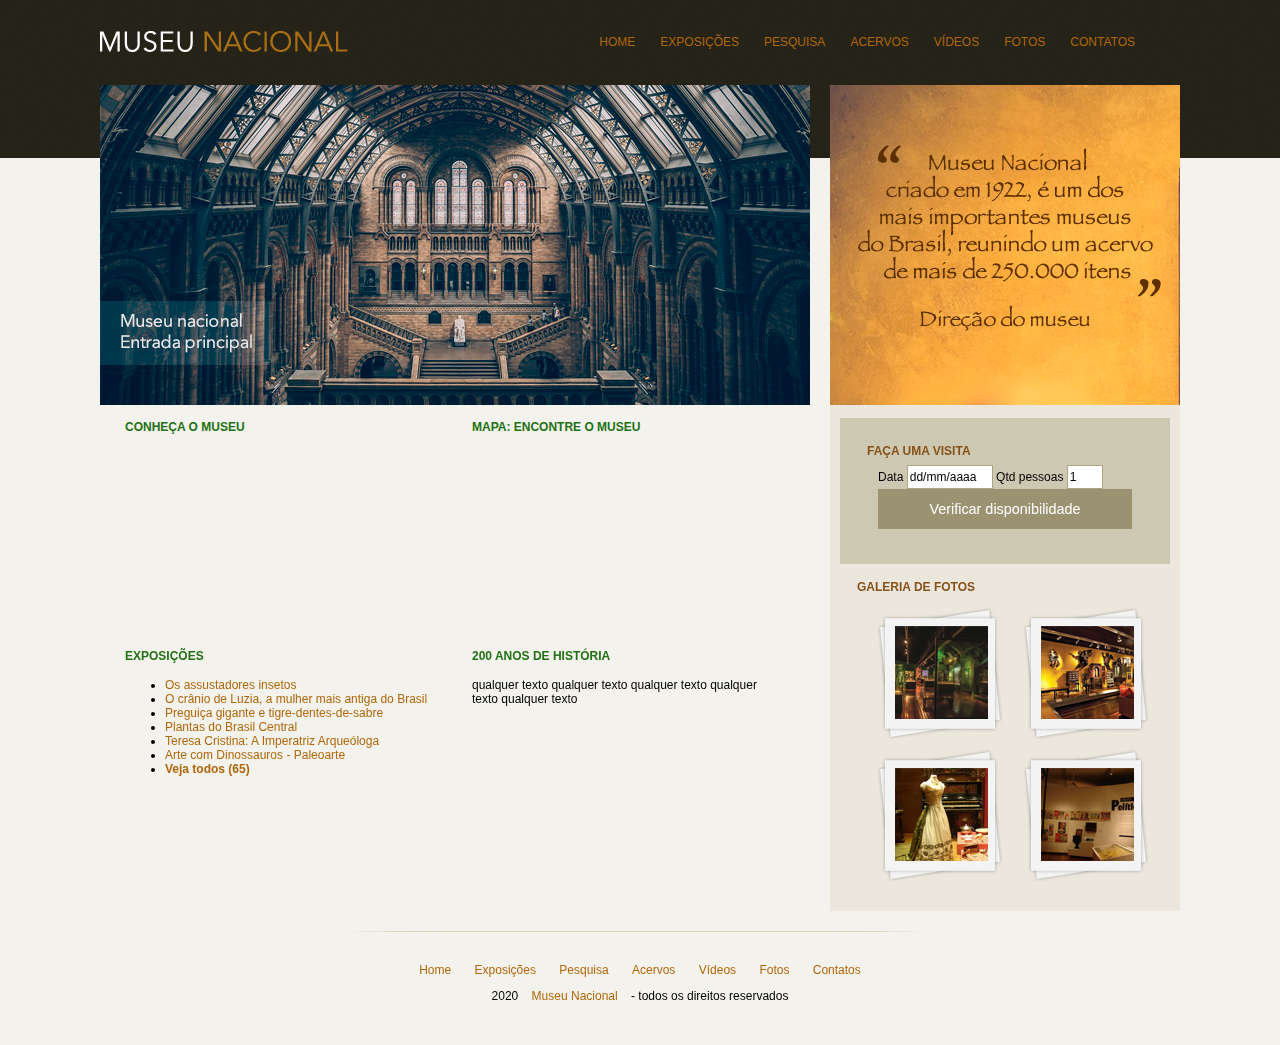
<file: MuseuNacional/index.html>
<!DOCTYPE html>
<html>
    <head>
        <title>Museu Nacional</title>
        <meta charset="utf-8">

        <!--Normalize CSS-->
        <link rel="stylesheet" href="css/normalize.css" type="text/css">
        <!--CSS-->
        <link rel="stylesheet" href="css/style.css" type="text/css">

        <!--[if lt IE 9]>
            <script src="https://cdnjs.cloudfare.com/ajax/libs/html5shiv/3.7/html5shiv-printshiv.min.js"></script>
        <![endif]-->    

    </head>

    <body>
        <div id="container"><!--Início Container-->
            
            <header id="cabecalho">
                <div id="logo">
                    <h1><a href="">Museu Nacional</a></h1>
                </div>

                <nav><!--Inicio Nav-->
                    <ul>
                        <li><a href="#">Home</a></li>
                        <li><a href="#">Exposições</a></li>
                        <li><a href="#">Pesquisa</a></li>
                        <li><a href="#">Acervos</a></li>
                        <li><a href="#">Vídeos</a></li>
                        <li><a href="#">Fotos</a></li>
                        <li><a href="#">Contatos</a></li>
                    </ul>
                </nav><!--/Fim Nav-->
            </header>

            <div id="principal"><!--Inicio Principal-->
                <div id="conteudo">
                    <section id="capa">
                        <img src="img/museu.png">
                    </section>

                    <section id="postagens">
                        <article id="video">
                            <h3>Conheça o museu</h3>

                            <iframe width="310" height="170" src="https://
                            www.youtube.com.br/embed/RGUYb-hivrc" frameborder="0"
                            allow="autoplay; encrypted-media" allowfullscreen></iframe>

                        </article>

                        <article id="mapa">
                            <h3>Mapa: encontre o museu</h3>

                            <iframe width="310" height="170" src="https://
                            www.youtube.com.br/embed/RGUYb-hivrc" frameborder="0"
                            allow="autoplay; encrypted-media" style="border: 0;" allowfullscreen></iframe>
                            
                        </article>

                        <article id="exposicoes">
                            <h3>Exposições</h3>
                                <ul>
                                    <li><a href="#">Os assustadores insetos</a></li>
                                    <li><a href="#">O crânio de Luzia, a mulher mais antiga do Brasil</a></li>
                                    <li><a href="#">Preguiça gigante e tigre-dentes-de-sabre</a></li>
                                    <li><a href="#">Plantas do Brasil Central</a></li>
                                    <li><a href="#">Teresa Cristina: A Imperatriz Arqueóloga</a></li>
                                    <li><a href="#">Arte com Dinossauros - Paleoarte</a></li>
                                    <li><a href="#"><strong>Veja todos (65)</strong></a></li>
                                </ul>
                        </article>

                        <article id="historia">
                            <h3>200 anos de história</h3>
                            <p>
                                qualquer texto 
                                qualquer texto 
                                qualquer texto 
                                qualquer texto 
                                qualquer texto 

                            </p>
                            <a href="#"></a>
                        </article>

                    </section>
                </div>

                <aside><!--Inicio Lateral-->
                    <section id="depoimento">
                        <img src="img/depoimento.png">
                    </section>

                    <section id="visita">
                        <h4>Faça uma visita</h4>
                        <form action="">
                            <fieldset>
                                <legend>Selecione uma data:</legend>
                                <label for="data">Data</label>
                                <input class="campo" type="text" id="data" value="dd/mm/aaaa">

                                <label for="qtd">Qtd pessoas</label>
                                <input class="campo" style="width: 30px;" type="text" id="qtd" value="1">

                                <input class="botao" type="submit" value="Verificar disponibilidade">
                            </fieldset>
                        </form>
                    </section>

                    <section id="galeria"><!--Inicio Galeria-->
                        <h4>Galeria de fotos</h4>
                        <a href="">
                            <img src="img/imagem1.jpg" height="93" width="93" alt="">
                        </a>
                        <a href="">
                            <img src="img/imagem2.jpg" height="93" width="93" alt="">
                        </a>
                        <a href="">
                            <img src="img/imagem3.jpg" height="93" width="93" alt="">
                        </a>
                        <a href="">
                            <img src="img/imagem4.jpg" height="93" width="93" alt="">
                        </a>
                    </section><!--/Fim Galeria-->
                </aside><!--Fim Lateral-->

                <footer><!--Início Rodapé-->
                        <p>
                            <a href="#">Home</a>
                            <a href="#">Exposições</a>
                            <a href="#">Pesquisa</a>
                            <a href="#">Acervos</a>
                            <a href="#">Vídeos</a>
                            <a href="#">Fotos</a>
                            <a href="#">Contatos</a>
                        </p>
                                                    
                        <p>
                            2020 <a href="">Museu Nacional</a> - todos os direitos reservados
                        </p>
                </footer><!--Fim Rodapé-->

            </div><!--/Fim Principal-->

        </div><!--/Fim Container-->    
    </body>

</html>
</file>
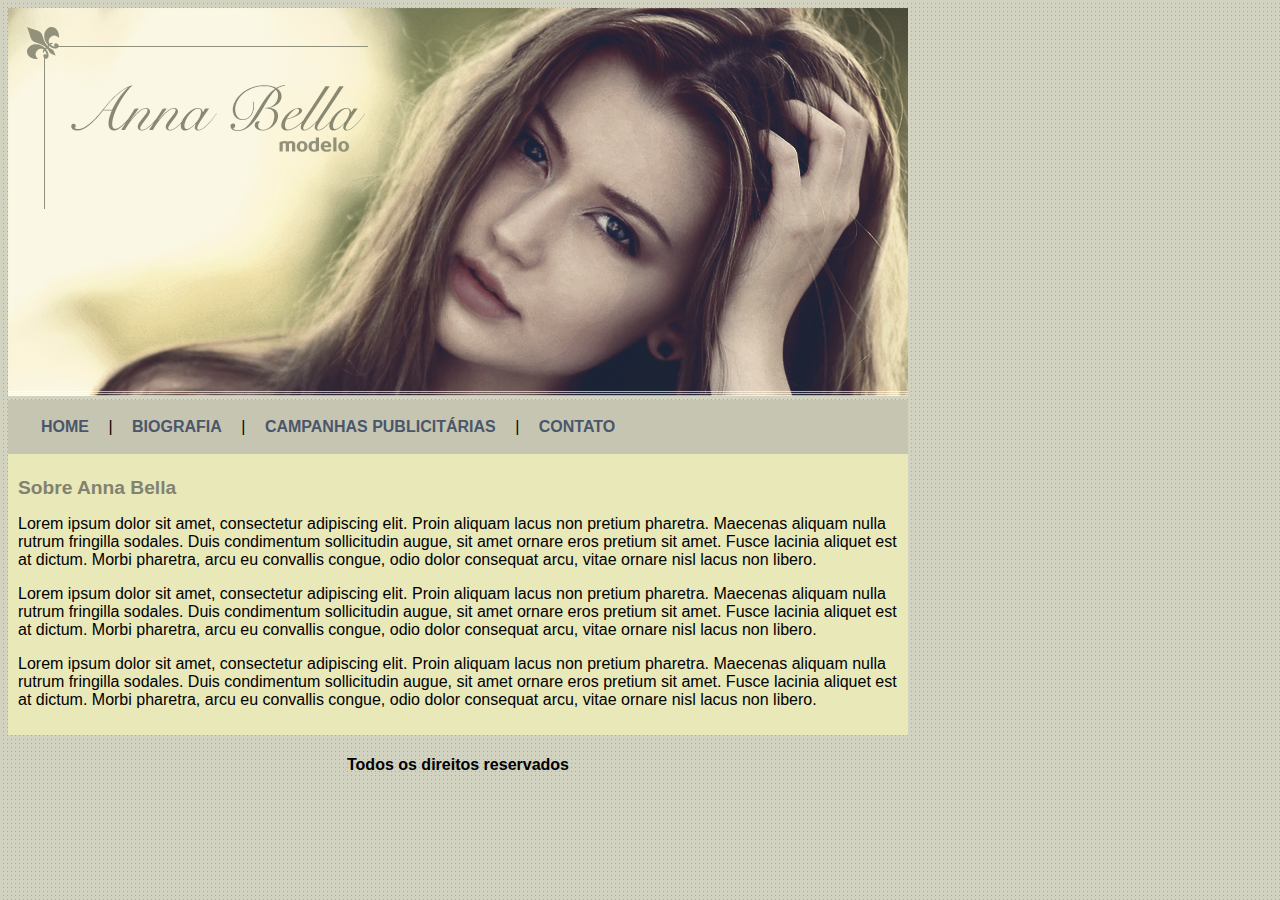
<file: ProjetoAnabella/index.html>
<!DOCTYPE html>
<html>
	<head>
		<title>Anna Bella Oficial</title>
		<meta charset="utf-8">

		<link rel="stylesheet" type="text/css" href="estilo.css">
		
	</head>

	<body>

		<div id="principal">
			
			<img src="imagens/capa.png">

			<div id="menu">
				
				<a href="index.html">HOME</a> | 
				<a href="biografia.html">BIOGRAFIA</a> | 
				<a href="campanhas-publicitarias.html">CAMPANHAS PUBLICITÁRIAS</a> | 
				<a href="contato.html">CONTATO</a> 

			</div>

			<div id="conteudo"><!-- inicio conteudo -->
				
				<h1>Sobre Anna Bella</h1>
				<p>
					Lorem ipsum dolor sit amet, consectetur adipiscing elit. Proin aliquam lacus non pretium pharetra. Maecenas aliquam nulla rutrum fringilla sodales. Duis condimentum sollicitudin augue, sit amet ornare eros pretium sit amet. Fusce lacinia aliquet est at dictum. Morbi pharetra, arcu eu convallis congue, odio dolor consequat arcu, vitae ornare nisl lacus non libero.
				</p>

				<p>
					Lorem ipsum dolor sit amet, consectetur adipiscing elit. Proin aliquam lacus non pretium pharetra. Maecenas aliquam nulla rutrum fringilla sodales. Duis condimentum sollicitudin augue, sit amet ornare eros pretium sit amet. Fusce lacinia aliquet est at dictum. Morbi pharetra, arcu eu convallis congue, odio dolor consequat arcu, vitae ornare nisl lacus non libero.
				</p>

				<p>
					Lorem ipsum dolor sit amet, consectetur adipiscing elit. Proin aliquam lacus non pretium pharetra. Maecenas aliquam nulla rutrum fringilla sodales. Duis condimentum sollicitudin augue, sit amet ornare eros pretium sit amet. Fusce lacinia aliquet est at dictum. Morbi pharetra, arcu eu convallis congue, odio dolor consequat arcu, vitae ornare nisl lacus non libero.
				</p>

			</div><!-- fim conteudo -->

			<div id="rodape">
				<h4>Todos os direitos reservados</h4>
			</div>

		</div>

	</body>

</html>
</file>
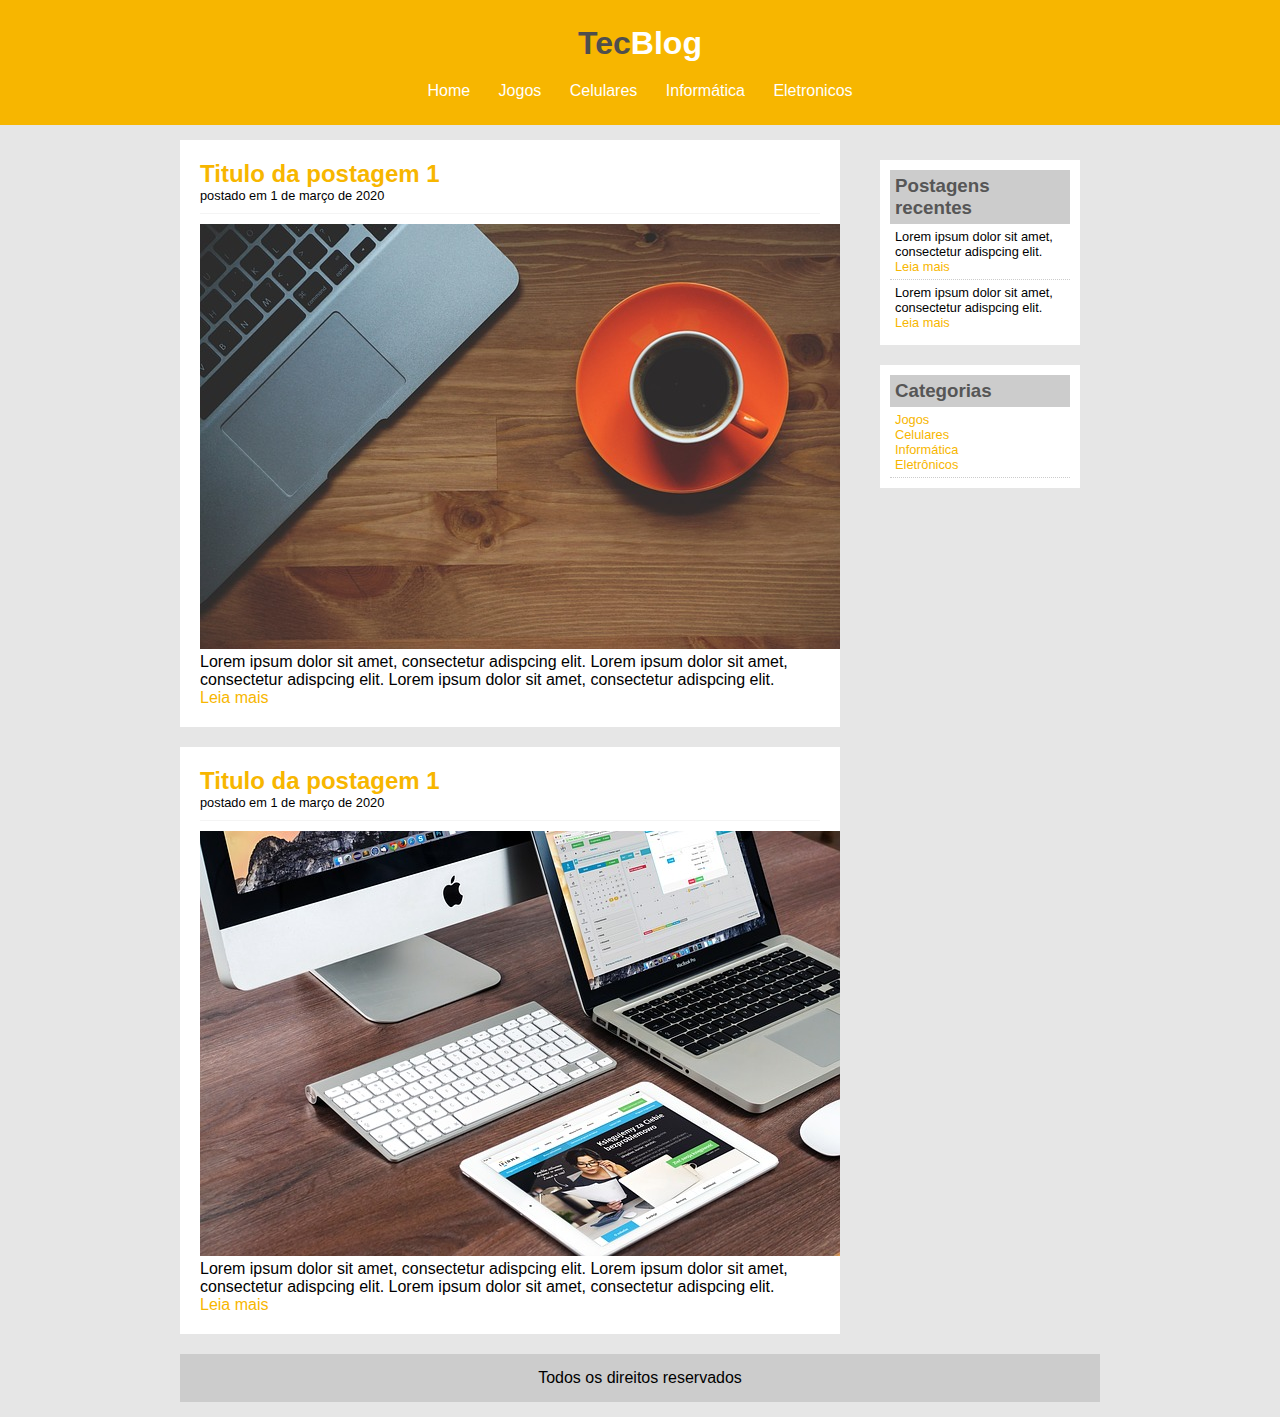
<file: ProjetoTecBlog/index.html>
<!DOCTYPE html>
<html>
    <head>
        <title>TEC BLOG</title>
        <meta charset="utf-8">
        <link rel="stylesheet" type="text/css" href="css/style.css">
    </head>

    <body>
        <div id="area-cabecalho">
            <div id="area-logo">
                <h1>Tec<span class="branco">Blog</span></h1>
            </div>

            <div id="area-menu">
                <a href="index.html">Home</a>
                <a href="jogos.html">Jogos</a>
                <a href="celulares.html">Celulares</a>
                <a href="innformatica.html">Informática</a>
                <a href="eletronicos.html">Eletronicos</a>
            </div>
        </div>

        <div id="area-principal">
            <div id="area-postagens">
                <div class="postagem"><!--Inicia postagem-->
                    <h2>Titulo da postagem 1</h2>
                    <span class="data-postagem">postado em 1 de março de 2020</span>
                    <img src="Imagens/imagem1.jpg">
                    <p>
                        Lorem ipsum dolor sit amet, 
                        consectetur adispcing elit.
                        Lorem ipsum dolor sit amet, 
                        consectetur adispcing elit.
                        Lorem ipsum dolor sit amet, 
                        consectetur adispcing elit.
                    </p>
                    <a href="#">Leia mais</a>
                </div><!--Termina postagem-->
            </div>
            
            <div id="area-lateral">
                <div class="conteudo-lateral">
                    <h3>Postagens recentes</h3>
                    <div class="postagem-lateral">
                        <p> Lorem ipsum dolor sit amet, 
                            consectetur adispcing elit.
                        </p>
                        <a href="">Leia mais</a>
                    </div>

                    <div class="postagem-lateral" style="border-bottom: none;">
                        <p> Lorem ipsum dolor sit amet, 
                            consectetur adispcing elit.
                        </p>
                        <a href="">Leia mais</a>
                    </div>
                </div>

                <div class="conteudo-lateral">
                    <h3>Categorias</h3>
                    <div class="postagem-lateral">
                        <a href="">Jogos</a><br>
                        <a href="">Celulares</a><br>
                        <a href="">Informática</a><br>
                        <a href="">Eletrônicos</a><br>
                    </div>
                </div>

                
            </div>


            <div id="area-postagens">
                <div class="postagem"><!--Inicia postagem-->
                    <h2>Titulo da postagem 1</h2>
                    <span class="data-postagem">postado em 1 de março de 2020</span>
                    <img src="Imagens/imagem2.jpg">
                    <p>
                        Lorem ipsum dolor sit amet, 
                        consectetur adispcing elit.
                        Lorem ipsum dolor sit amet, 
                        consectetur adispcing elit.
                        Lorem ipsum dolor sit amet, 
                        consectetur adispcing elit.
                    </p>
                    <a href="#">Leia mais</a>
                </div><!--Termina postagem-->
            </div>
            

            <div id="rodape">
                Todos os direitos reservados
            </div>
        </div>

        

    </body>
</html>
</file>
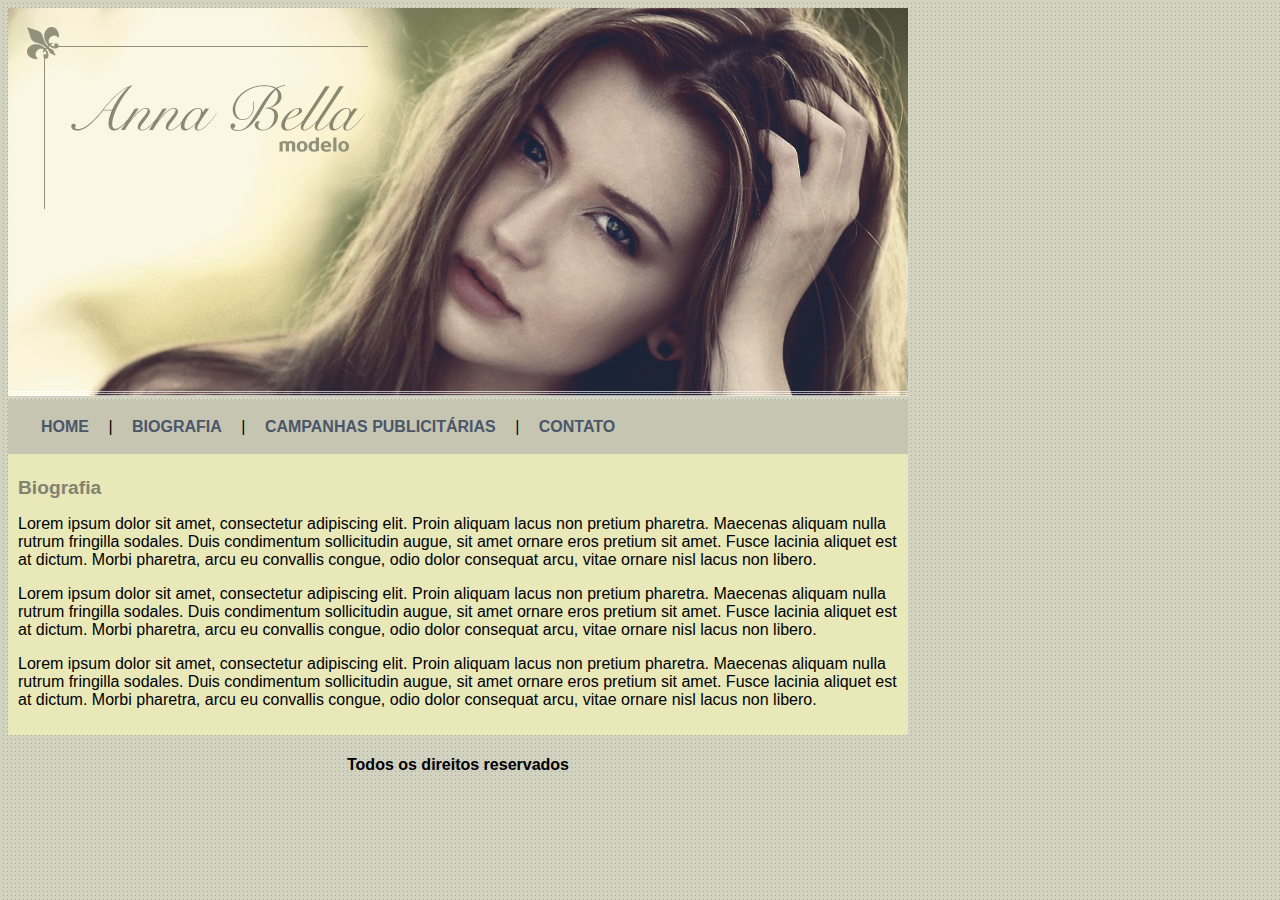
<file: ProjetoAnabella/biografia.html>
<!DOCTYPE html>
<html>
	<head>
		<title>Anna Bella Oficial</title>
		<meta charset="utf-8">

		<link rel="stylesheet" type="text/css" href="estilo.css">
		
	</head>

	<body>

		<div id="principal">
			
			<img src="imagens/capa.png">

			<div id="menu">
				
				<a href="index.html">HOME</a> | 
				<a href="biografia.html">BIOGRAFIA</a> | 
				<a href="campanhas-publicitarias.html">CAMPANHAS PUBLICITÁRIAS</a> | 
				<a href="contato.html">CONTATO</a> 

			</div>

			<div id="conteudo"><!-- inicio conteudo -->
				
				<h1>Biografia</h1>
				<p>
					Lorem ipsum dolor sit amet, consectetur adipiscing elit. Proin aliquam lacus non pretium pharetra. Maecenas aliquam nulla rutrum fringilla sodales. Duis condimentum sollicitudin augue, sit amet ornare eros pretium sit amet. Fusce lacinia aliquet est at dictum. Morbi pharetra, arcu eu convallis congue, odio dolor consequat arcu, vitae ornare nisl lacus non libero.
				</p>

				<p>
					Lorem ipsum dolor sit amet, consectetur adipiscing elit. Proin aliquam lacus non pretium pharetra. Maecenas aliquam nulla rutrum fringilla sodales. Duis condimentum sollicitudin augue, sit amet ornare eros pretium sit amet. Fusce lacinia aliquet est at dictum. Morbi pharetra, arcu eu convallis congue, odio dolor consequat arcu, vitae ornare nisl lacus non libero.
				</p>

				<p>
					Lorem ipsum dolor sit amet, consectetur adipiscing elit. Proin aliquam lacus non pretium pharetra. Maecenas aliquam nulla rutrum fringilla sodales. Duis condimentum sollicitudin augue, sit amet ornare eros pretium sit amet. Fusce lacinia aliquet est at dictum. Morbi pharetra, arcu eu convallis congue, odio dolor consequat arcu, vitae ornare nisl lacus non libero.
				</p>

			</div><!-- fim conteudo -->

			<div id="rodape">
				<h4 class="centralizar">Todos os direitos reservados</h4>
			</div>

		</div>

	</body>

</html>
</file>
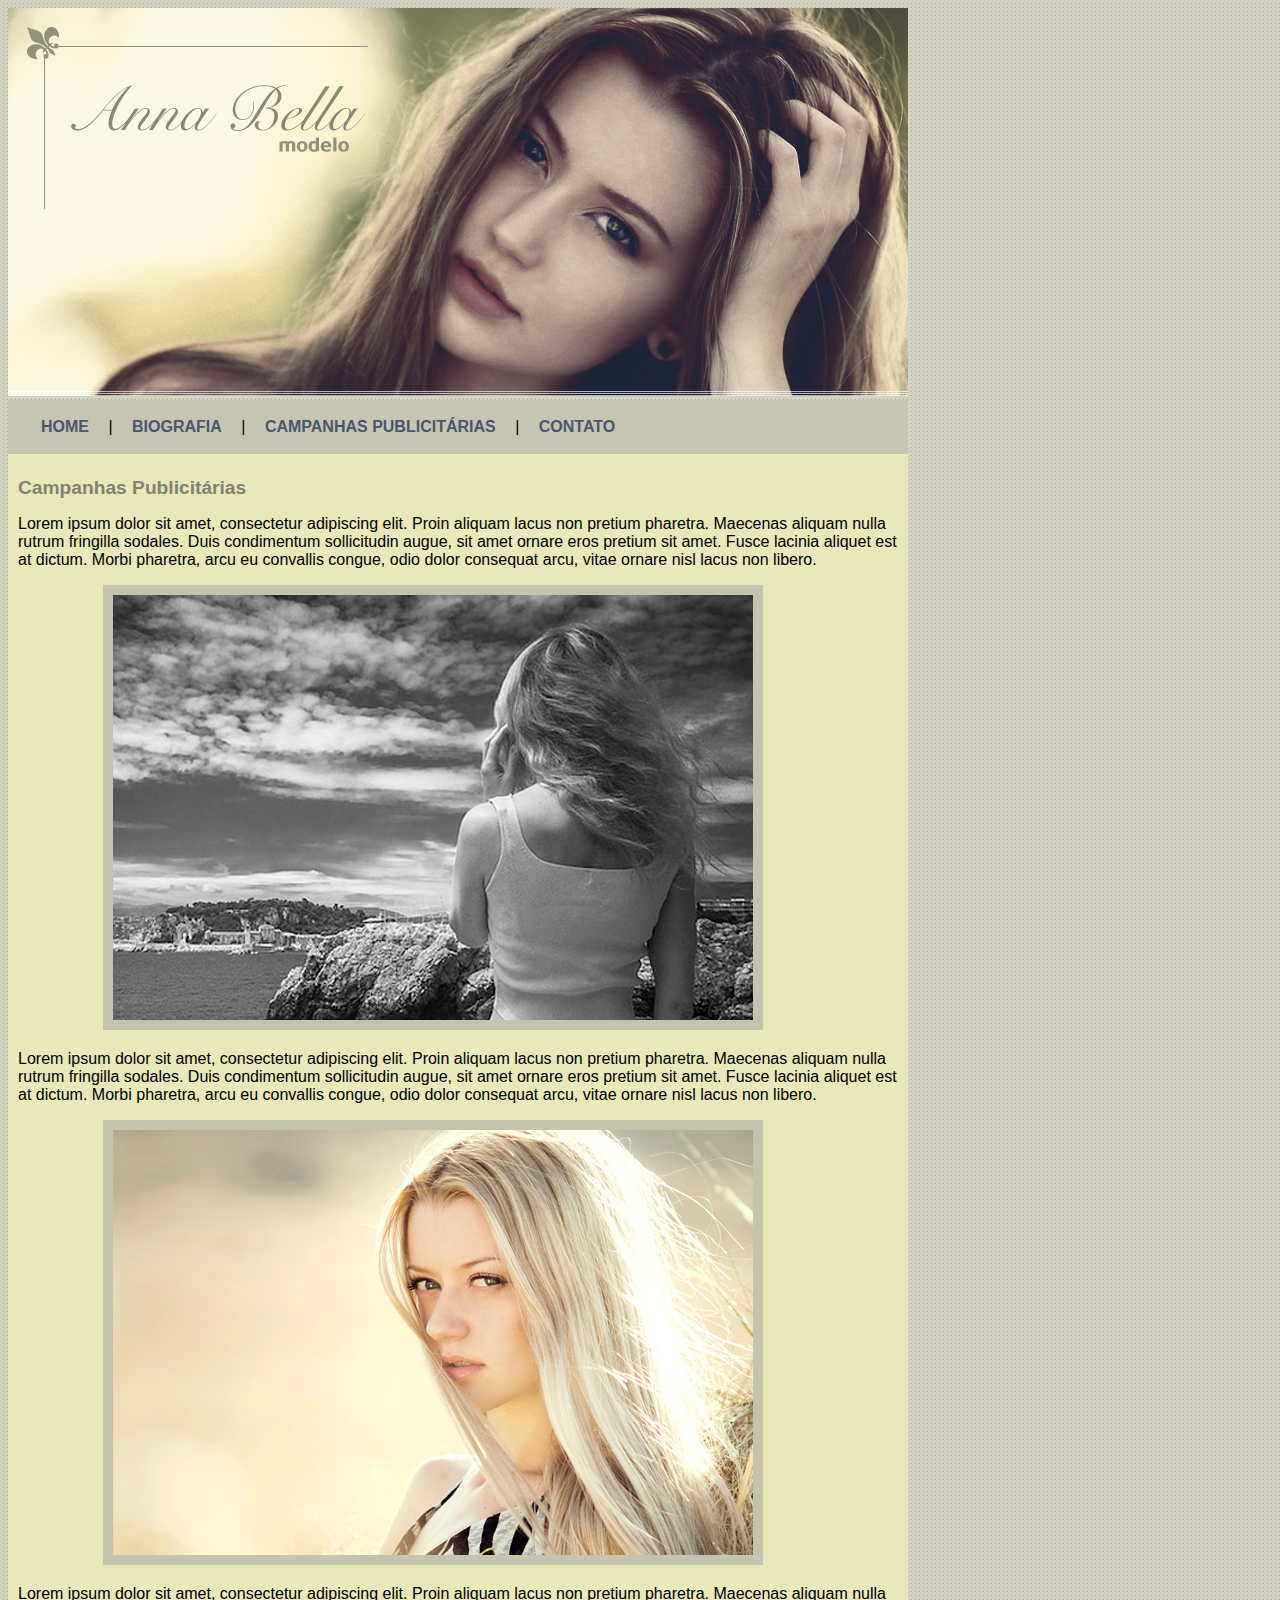
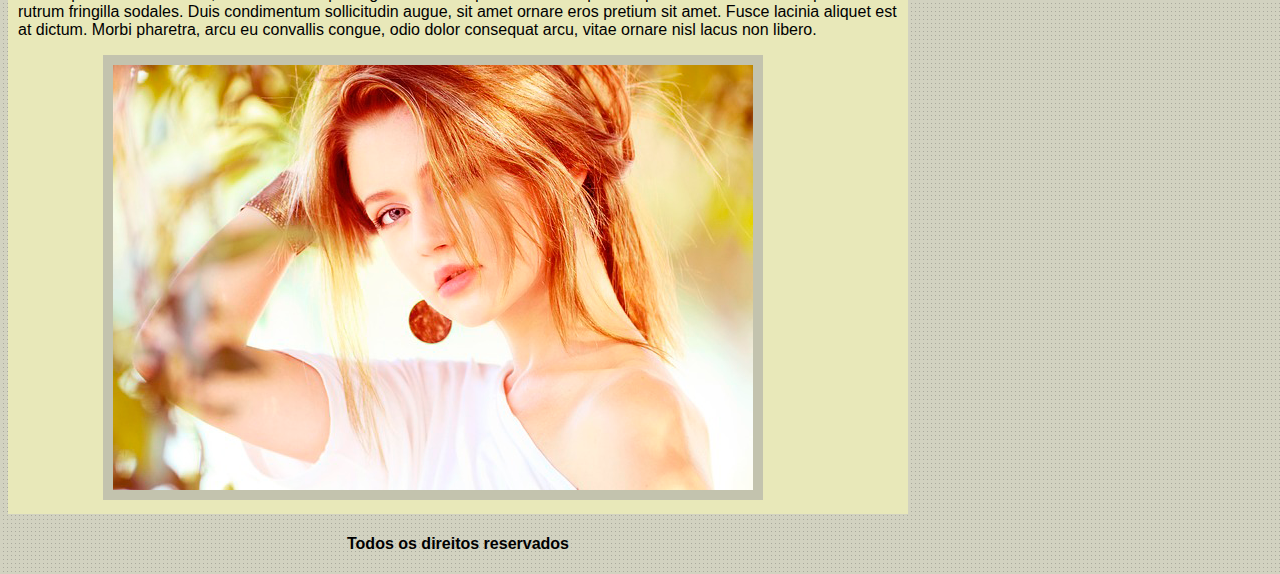
<file: ProjetoAnabella/campanhas-publicitarias.html>
<!DOCTYPE html>
<html>
	<head>
		<title>Anna Bella Oficial</title>
		<meta charset="utf-8">

		<link rel="stylesheet" type="text/css" href="estilo.css">
		
	</head>

	<body>

		<div id="principal">
			
			<img src="imagens/capa.png">

			<div id="menu">
				
				<a href="index.html">HOME</a> | 
				<a href="biografia.html">BIOGRAFIA</a> | 
				<a href="campanhas-publicitarias.html">CAMPANHAS PUBLICITÁRIAS</a> | 
				<a href="contato.html">CONTATO</a> 

			</div>

			<div id="conteudo"><!-- inicio conteudo -->
				
				<h1>Campanhas Publicitárias</h1>
				<p>
					Lorem ipsum dolor sit amet, consectetur adipiscing elit. Proin aliquam lacus non pretium pharetra. Maecenas aliquam nulla rutrum fringilla sodales. Duis condimentum sollicitudin augue, sit amet ornare eros pretium sit amet. Fusce lacinia aliquet est at dictum. Morbi pharetra, arcu eu convallis congue, odio dolor consequat arcu, vitae ornare nisl lacus non libero.
                </p>
                
                <img class="img-campanha" src="imagens/foto1.png">

				<p>
					Lorem ipsum dolor sit amet, consectetur adipiscing elit. Proin aliquam lacus non pretium pharetra. Maecenas aliquam nulla rutrum fringilla sodales. Duis condimentum sollicitudin augue, sit amet ornare eros pretium sit amet. Fusce lacinia aliquet est at dictum. Morbi pharetra, arcu eu convallis congue, odio dolor consequat arcu, vitae ornare nisl lacus non libero.
                </p>
                
                <img class="img-campanha" src="imagens/foto2.png">

				<p>
					Lorem ipsum dolor sit amet, consectetur adipiscing elit. Proin aliquam lacus non pretium pharetra. Maecenas aliquam nulla rutrum fringilla sodales. Duis condimentum sollicitudin augue, sit amet ornare eros pretium sit amet. Fusce lacinia aliquet est at dictum. Morbi pharetra, arcu eu convallis congue, odio dolor consequat arcu, vitae ornare nisl lacus non libero.
                </p>
                
                <img class="img-campanha" src="imagens/foto3.png">

			</div><!-- fim conteudo -->

			<div id="rodape">
				<h4 class="centralizar">Todos os direitos reservados</h4>
			</div>

		</div>

	</body>

</html>
</file>
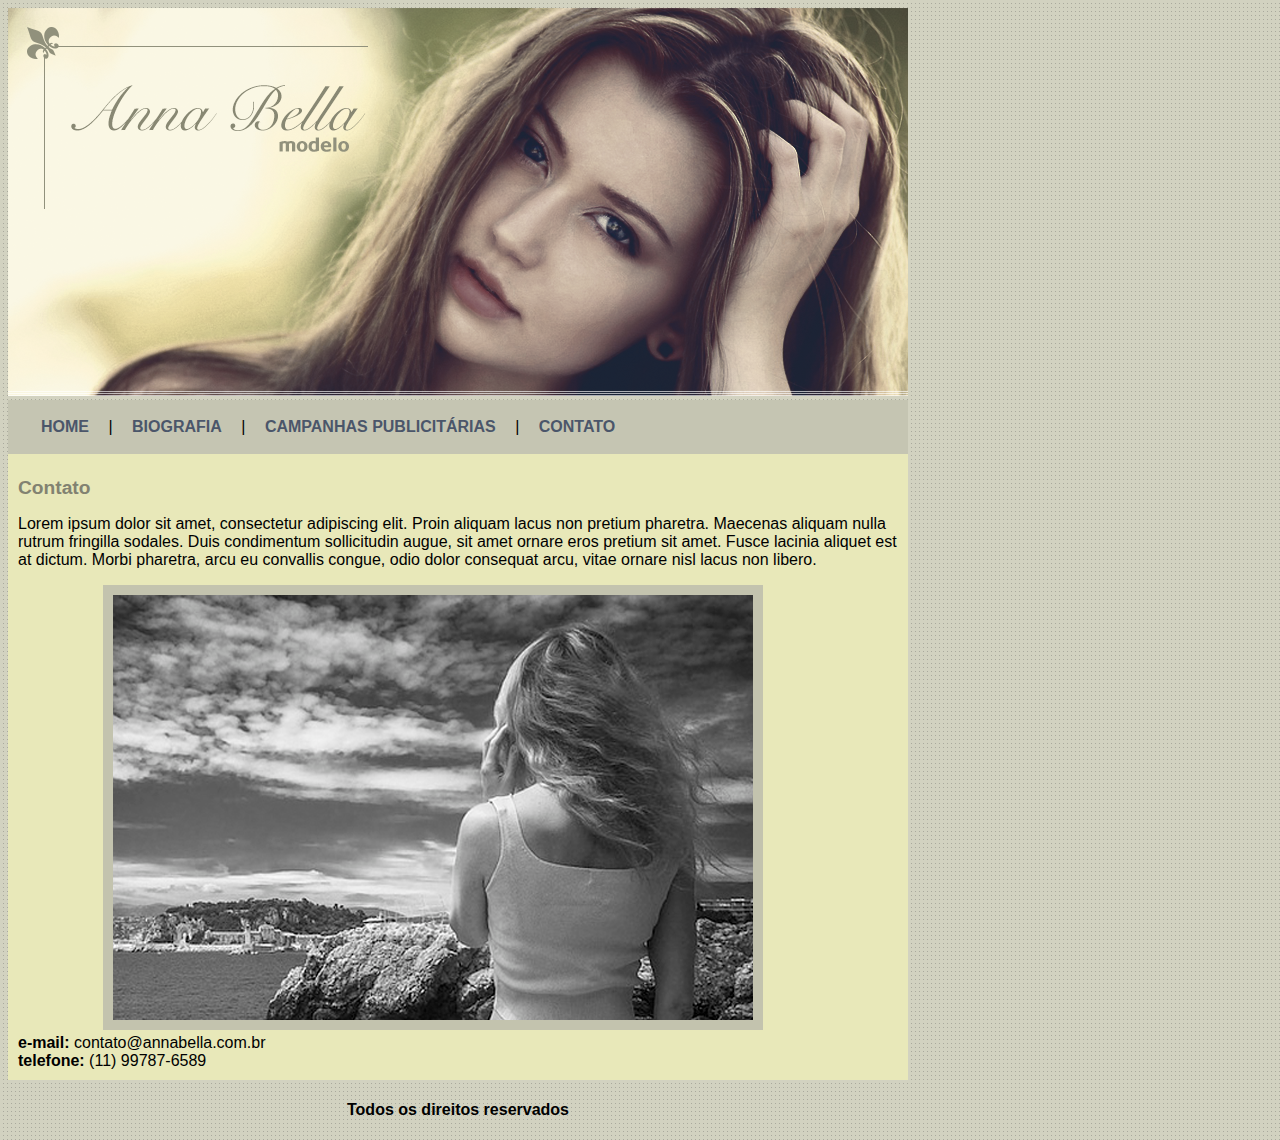
<file: ProjetoAnabella/contato.html>
<!DOCTYPE html>
<html>
	<head>
		<title>Anna Bella Oficial</title>
		<meta charset="utf-8">

		<link rel="stylesheet" type="text/css" href="estilo.css">
		
	</head>

	<body>

		<div id="principal">
			
			<img src="imagens/capa.png">

			<div id="menu">
				
				<a href="index.html">HOME</a> | 
				<a href="biografia.html">BIOGRAFIA</a> | 
				<a href="campanhas-publicitarias.html">CAMPANHAS PUBLICITÁRIAS</a> | 
				<a href="contato.html">CONTATO</a> 

			</div>

			<div id="conteudo"><!-- inicio conteudo -->
				
				<h1>Contato</h1>
				<p>
					Lorem ipsum dolor sit amet, consectetur adipiscing elit. Proin aliquam lacus non pretium pharetra. Maecenas aliquam nulla rutrum fringilla sodales. Duis condimentum sollicitudin augue, sit amet ornare eros pretium sit amet. Fusce lacinia aliquet est at dictum. Morbi pharetra, arcu eu convallis congue, odio dolor consequat arcu, vitae ornare nisl lacus non libero.
                </p>
                
                <img class="img-campanha" src="imagens/foto1.png">

                <div>
                    <strong>e-mail:</strong>
                    contato@annabella.com.br</br>
                    <strong>telefone:</strong>
                    (11) 99787-6589
                </div>


			</div><!-- fim conteudo -->

			<div id="rodape">
				<h4 class="centralizar">Todos os direitos reservados</h4>
			</div>

		</div>

	</body>

</html>
</file>
<file: MuseuNacional/css/style.css>
/**Estrutura do site*/
body {
    background: #f4f2ec url(../img/fundo.png) repeat-x;
    font: 12px "Lucida Grande", "Lucida Sans Unicode", Arial, sans-serif;
}
a:link, a:active, a:visited {
    color: #af670a;
    text-decoration: none;
}
a:hover {
    color: #227115;
}

#container {
    width: 1080px;
    margin: 0 auto;
}

/*Logo*/

#logo h1 {
    float: left;
}
#logo a {
    width: 248px;
    height: 21px;
    text-indent: -9999px;
    display: block;
    background: url(../img/logo.png) no-repeat;
}

/*Barra de navegação*/
header {
    padding: 15px 0;
    height: 55px;
}

nav ul{
    list-style: none;
    margin: 20px;
    float: right;
}

nav ul li{
    float: left;
}

nav ul li a:link {
    display: block;
    margin-right: 25px;
    padding-bottom: 3px;
    text-transform: uppercase;
}

nav ul li a:hover {
    border-bottom: 1px solid #535858;
}

/*Principal*/
#conteudo {
    width: 710px;
    float: left;
    margin-bottom: 20px;
}
aside {
    width: 350px;
    float: right;
    background:#ebe7dd;
    padding-bottom: 30px;
    margin-bottom: 20px;
}

section#visita {
    background: #cdc8b1;
    padding: 10px 27px 27px 27px;
    margin: 10px;
}

section#galeria {
    padding: 0 27px 0 27px;

}

section#galeria a {
    display: block;
    background: url(../img/fundo-foto.png) no-repeat;
    float: left;
    padding: 17px 15px 17px 15px;
    margin: 10px 0 0 20px;
}

section#galeria img {
    margin-left: 3px;
    margin-top: 2px;
}

h4{
    color: #86521a;
    text-transform: uppercase;
    padding-bottom: 3px;
    margin-bottom: 0;
}

/*Formulários*/
input{
    height: 20px;
    width: 80px;
    background: white;
    border: none;
    font-size: 1em;

}

input.campo {
    border: 1px solid #ada484;
}

input.botao {
    background: #9b9271;
    color: white;
    width: 100%;
    height: 40px;
    font-size: 1.2em;
}
fieldset{
    border: none;
}
legend{
    display: none;
}

/*Conteúdos*/
h3{
    color: #227115;
    font-size: 1.0em;
    margin-bottom: 15px;
    text-transform: uppercase;
}

article#video {
    width: 310px;
    float: left;
    margin-left:25px;
}

article#mapa {
    width: 310px;
    float: left;
    margin-left:37px;
}

article#exposicoes {
    width: 310px;
    float: left;
    margin: 15px 0 0 25px;
}

article#historia {
    width: 310px;
    float: left;
    margin: 15px 0 0 37px;
}

footer{
    clear: both;
    padding: 20px 0 30px 0;
    text-align: center;
    background: url(../img/fundo-rodape.png) no-repeat center top;
}

footer  a{
    padding: 5px 10px;
}
</file>
<file: ProjetoAnabella/estilo.css>
body{
	background: #d2d2c1 url('imagens/fundo.png');
	font: 16px Arial, Helvetica, sans-serif;
}

a{
	text-decoration: none;
	color: #4b566a;
	font-weight: bold;
	padding: 15px;
}
h1{
	color: #828271;
	font-size: 1.2em;
}

#principal{
	width: 900px;
}

#menu{
	background: #c5c5b2;
	padding: 18px;
}

#conteudo{
	background: #e8e8b9;
	padding: 10px;

}

.img-campanha{
	border: 10px solid #c3c3ae;
	margin-left: 85px;
}

#rodape{
	text-align: center;
}
</file>
<file: ProjetoTecBlog/css/style.css>
/*Limpar formatações padrões*/

*{
    margin: 0;
    padding: 0;
}

body{
    font-size: 1em;
    font-family: "Trebuchet MS", Arial, Helvetica, sans-serif;
    background: #e6e6e6;
}
/*layout*/
#area-cabecalho{
    background-color: #f7b600;
    text-align: center;
    padding: 15px;
}

#area-logo, #area-menu{
    padding: 10px;
}
#area-principal{
    width: 920px;
    margin: 0 auto;
    padding: 15px;    
}
#area-postagens{
    width: 660px;
    float: left;
}
.postagem{
    padding: 20px;
    margin-bottom: 20px;
    background: white;
}
.conteudo-lateral{
    background: white;
    padding: 10px;
    margin: 20px;
}
.postagem-lateral{
    font-size: 0.8em;
    padding: 5px;
    border-bottom: 1px dotted #ccc;
}
#area-lateral{
    width: 240px;
    float: right;
}
#rodape{
    clear: both;
    background: #ccc;
    text-align: center;
    padding: 15px;
}
/*formatação do menu*/
#area-cabecalho a:link, #area-cabecalho a:visited{
    color:#fff;
    padding: 8px 12px;
}
#area-cabecalho a:hover{
    color: #f7b600;
    background: #fff;
    text-decoration: none;
}
/*formatação geral*/
a{
    text-decoration: none;
}
a:link, a:visited{
    color:#f7b600;
}
a:hover{
    text-decoration: underline;
}

h1{
    color: #4e4e4e;

}
h2{
    color: #f7b600;
}
h3{
    color: #565656;
    background: #ccc;
    padding: 5px;
}
.branco{
    color: white;
}
.data-postagem{
    font-size: 0.8em;
    border-bottom: 1px solid #f4f4f4;
    padding-bottom: 10px;
    margin-bottom: 10px;
    display: block;
}
</file>
